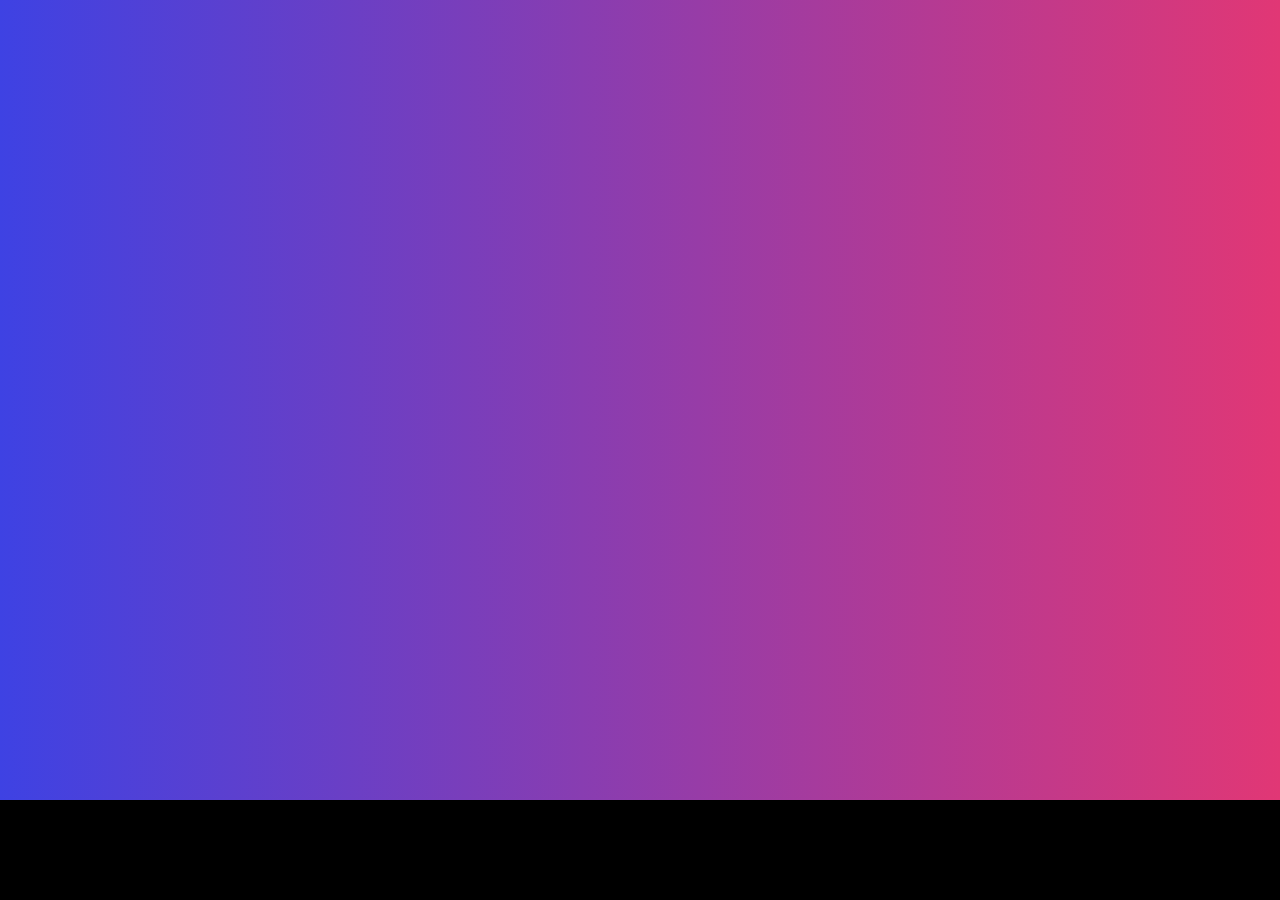
<file: main_bg.html>
<html>
  <head>
    <script src="https://cdnjs.cloudflare.com/ajax/libs/jquery/2.0.2/jquery.min.js"></script>
  </head>

  <style type="text/css">
  		body{
	 background-color: #000000;
   padding: 0px;
   margin: 0px;
 }

#gradient
{
  width: 100%;
  height: 800px;
  padding: 0px;
  margin: 0px;
}
  </style>
  <body>
    <div id="gradient" />
 </body>
</html>


<script type="text/javascript">
	



var colors = new Array(
  [62,35,255],
  [60,255,60],
  [255,35,98],
  [45,175,230],
  [255,0,255],
  [255,128,0]);

var step = 0;
//color table indices for: 
// current color left
// next color left
// current color right
// next color right
var colorIndices = [0,1,2,3];

//transition speed
var gradientSpeed = 0.002;

function updateGradient()
{
  
  if ( $===undefined ) return;
  
var c0_0 = colors[colorIndices[0]];
var c0_1 = colors[colorIndices[1]];
var c1_0 = colors[colorIndices[2]];
var c1_1 = colors[colorIndices[3]];

var istep = 1 - step;
var r1 = Math.round(istep * c0_0[0] + step * c0_1[0]);
var g1 = Math.round(istep * c0_0[1] + step * c0_1[1]);
var b1 = Math.round(istep * c0_0[2] + step * c0_1[2]);
var color1 = "rgb("+r1+","+g1+","+b1+")";

var r2 = Math.round(istep * c1_0[0] + step * c1_1[0]);
var g2 = Math.round(istep * c1_0[1] + step * c1_1[1]);
var b2 = Math.round(istep * c1_0[2] + step * c1_1[2]);
var color2 = "rgb("+r2+","+g2+","+b2+")";

 $('#gradient').css({
   background: "-webkit-gradient(linear, left top, right top, from("+color1+"), to("+color2+"))"}).css({
    background: "-moz-linear-gradient(left, "+color1+" 0%, "+color2+" 100%)"});
  
  step += gradientSpeed;
  if ( step >= 1 )
  {
    step %= 1;
    colorIndices[0] = colorIndices[1];
    colorIndices[2] = colorIndices[3];
    
    //pick two new target color indices
    //do not pick the same as the current one
    colorIndices[1] = ( colorIndices[1] + Math.floor( 1 + Math.random() * (colors.length - 1))) % colors.length;
    colorIndices[3] = ( colorIndices[3] + Math.floor( 1 + Math.random() * (colors.length - 1))) % colors.length;
    
  }
}

setInterval(updateGradient,10);


</script>
</file>
